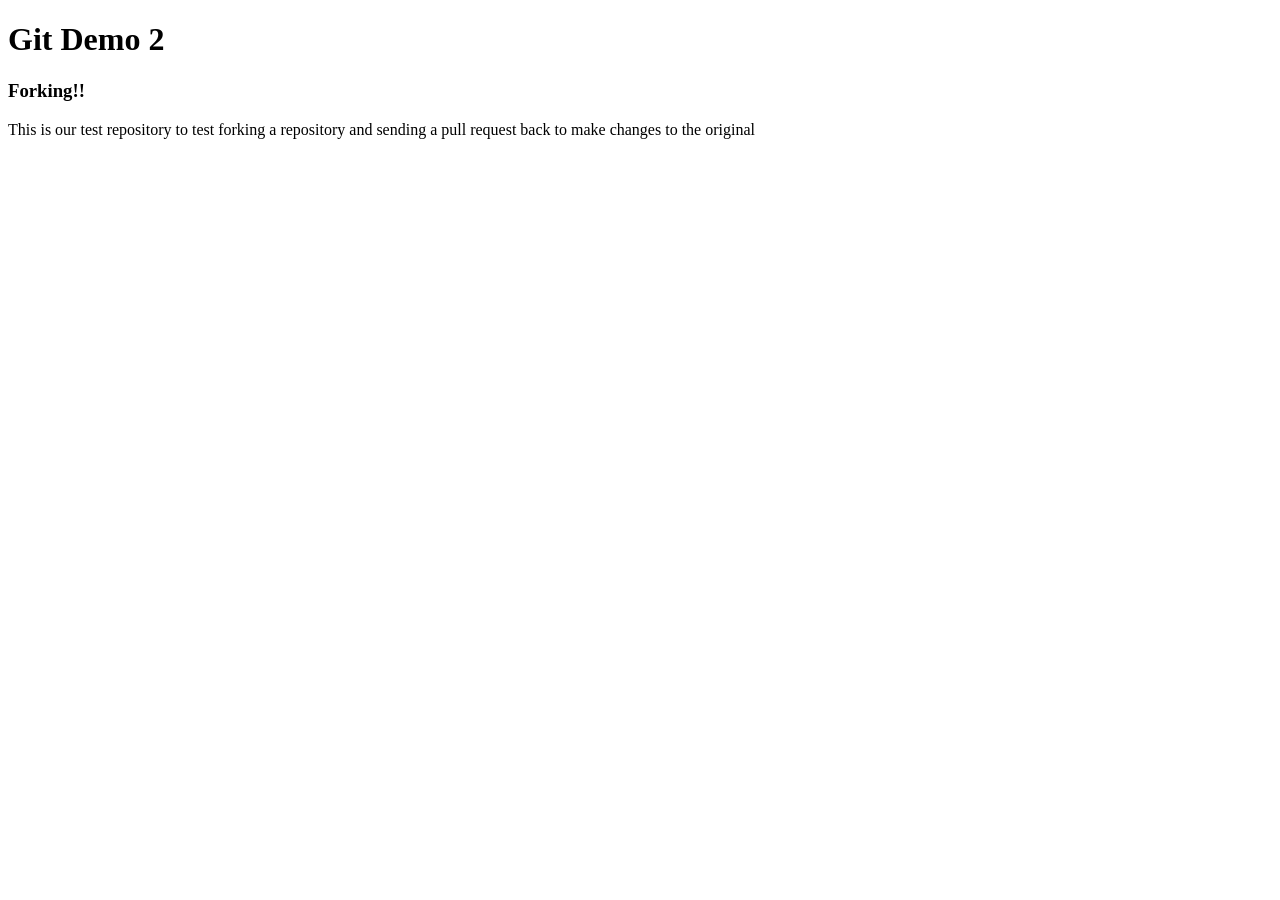
<file: demo2.html>
<!DOCTYPE html>
<html>
  <head>
    <title>Git Demo Index Page</title>
  </head>
  <body>
    <h1>Git Demo 2</h1>
    <h3>Forking!!</h3>
    <p>This is our test repository to test forking a repository and sending a pull request back to make changes to the original</p>
    <!-- Add some information about yourself below -->
    <!-- Your name -->

    <!-- Your GitHub user name -->
    
    <!-- Your favorite coding language -->

  </body>
</html>
</file>
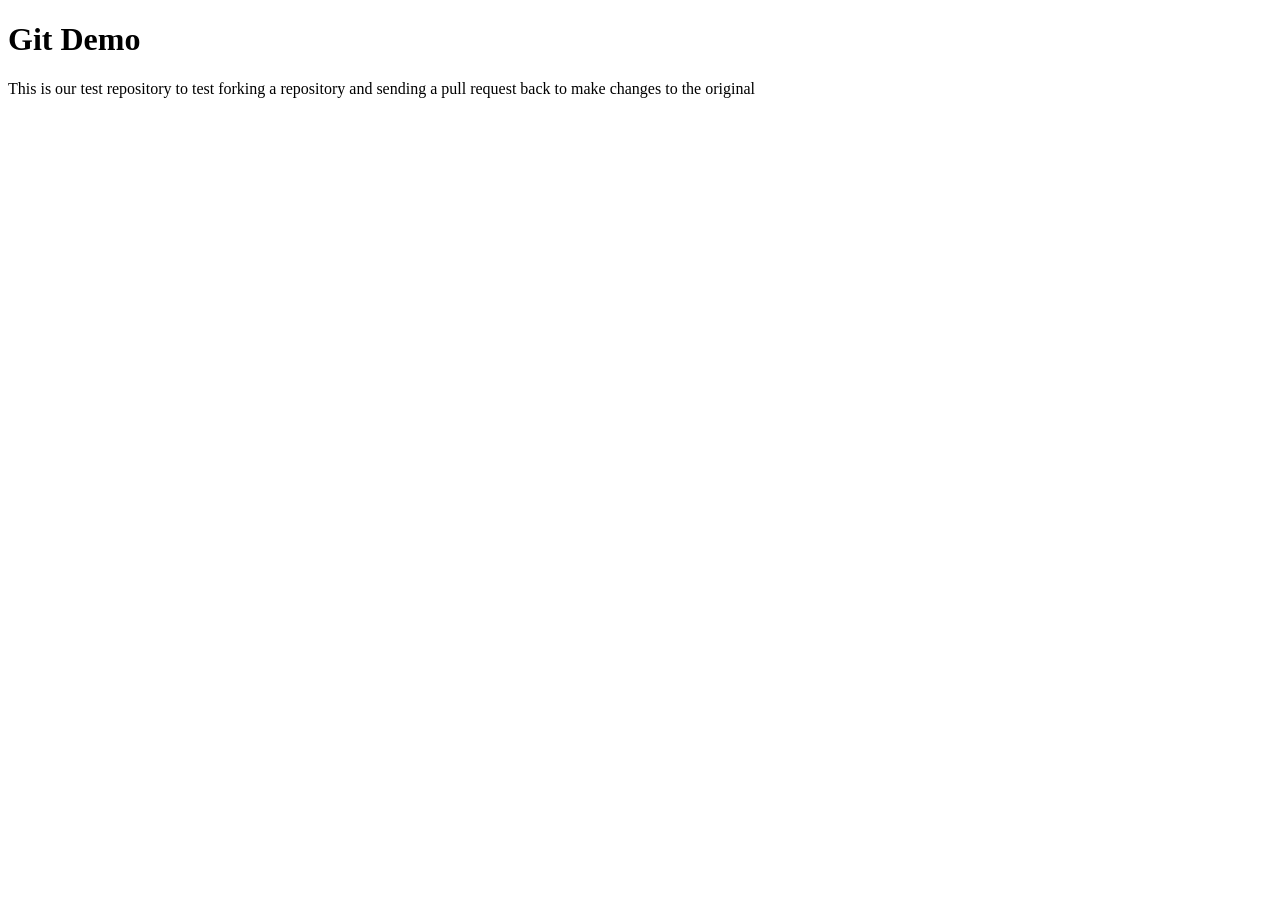
<file: demo_index.html>
<!DOCTYPE html>
<html>
  <head>
    <title>Git Demo Index Page</title>
  </head>
  <body>
    <h1>Git Demo</h1>
    <p>This is our test repository to test forking a repository and sending a pull request back to make changes to the original</p>
    <!-- Add some information about yourself below -->
    <!-- Ayah -->

    <!-- Ayah Safi -->
    
    <!-- JS -->

  </body>
</html>
</file>
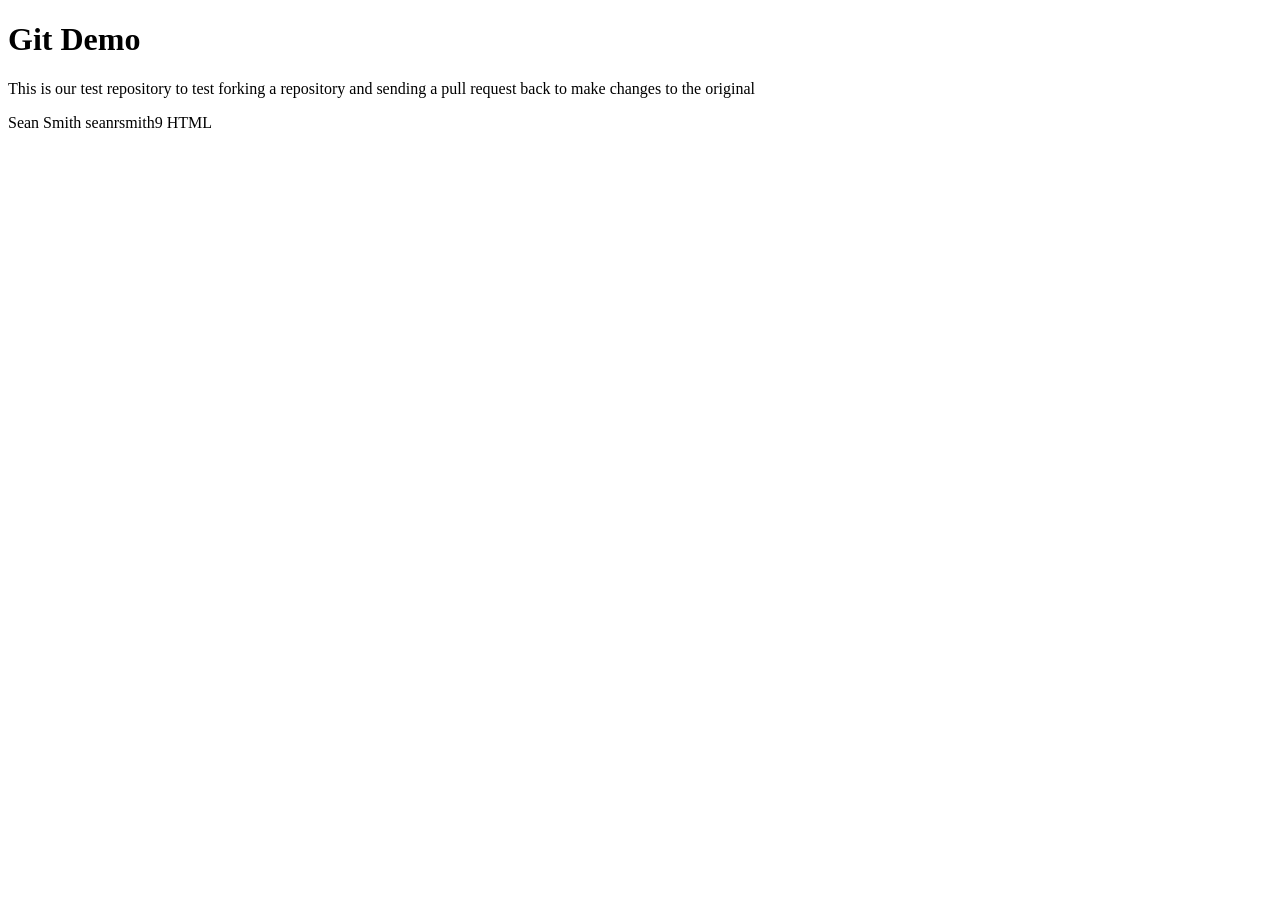
<file: Asgn5/demo_index.html>
<!DOCTYPE html>
<html>
  <head>
    <title>Git Demo Index Page</title>
  </head>
  <body>
    <h1>Git Demo</h1>
    <p>This is our test repository to test forking a repository and sending a pull request back to make changes to the original</p>
    <!-- Add some information about yourself below -->
    <!-- Your name -->
    Sean Smith
    <!-- Your GitHub user name -->
    seanrsmith9
    <!-- Your favorite coding language -->
    HTML
  </body>
</html>
</file>
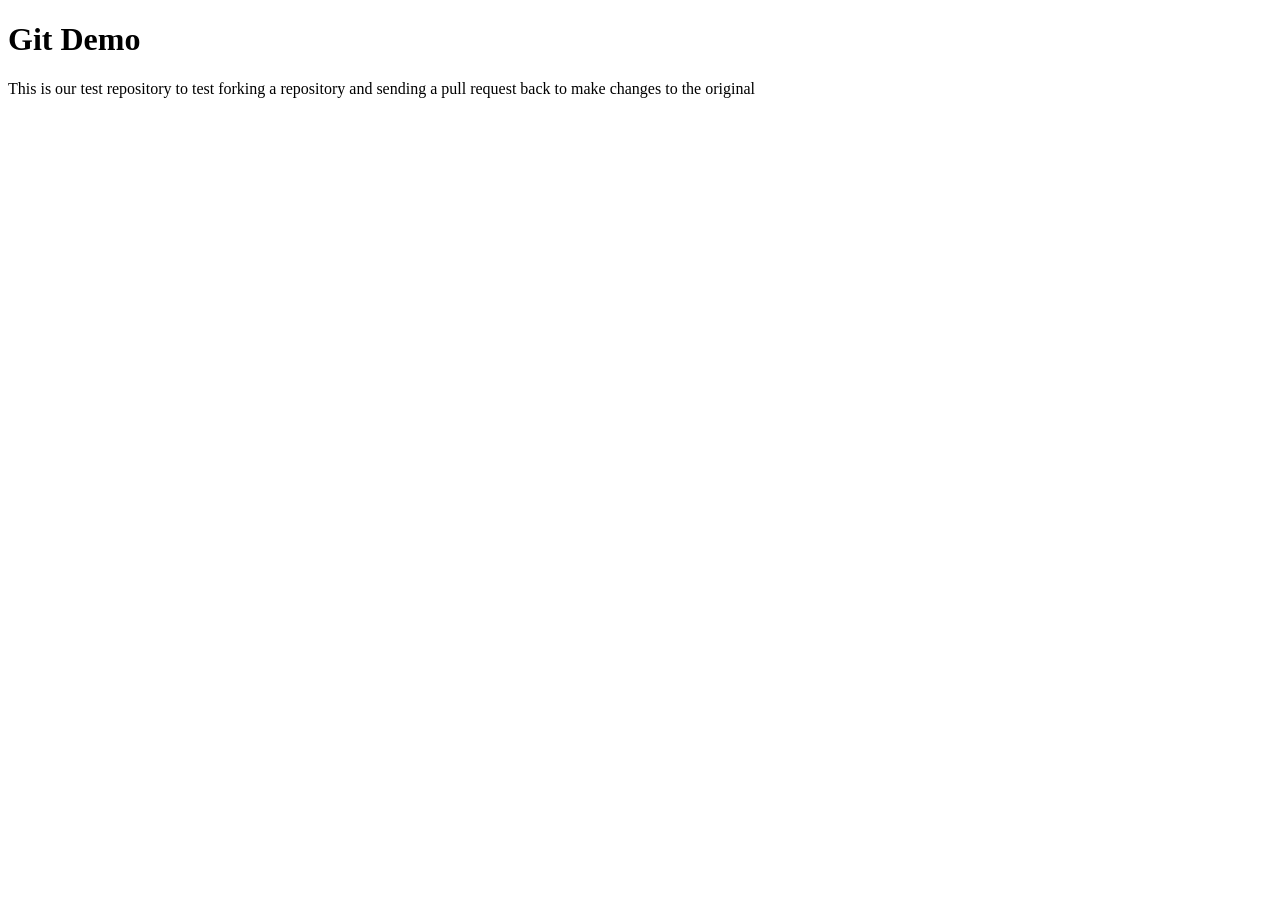
<file: Git Assignment V/demo_index.html>
<!DOCTYPE html>
<html>
  <head>
    <title> New and Improved Git Demo Index Page</title>
  </head>
  <body>
    <h1>Git Demo</h1>
    <p>This is our test repository to test forking a repository and sending a pull request back to make changes to the original</p>
    <!-- Add some information about yourself below -->
    <!-- Your name -->

    <!-- Your GitHub user name -->
    
    <!-- Your favorite coding language -->

  </body>
</html>
</file>
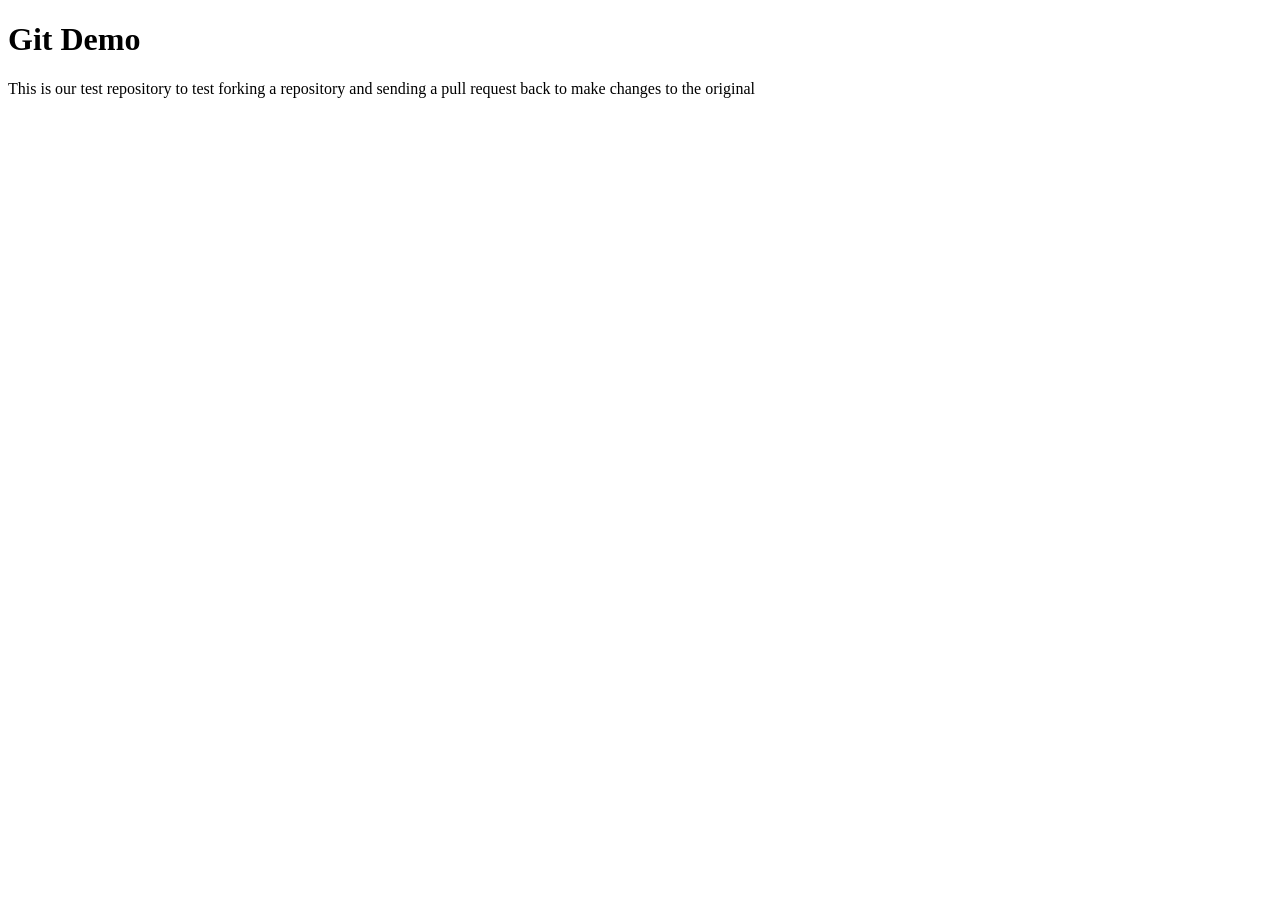
<file: Git Assignment V/untitled.html>
<!DOCTYPE html>
<html>
  <head>
    <title>Git Demo Index Page</title>
  </head>
  <body>
    <h1>Git Demo</h1>
    <p>This is our test repository to test forking a repository and sending a pull request back to make changes to the original</p>
    <!-- Add some information about yourself below -->
    <!-- Your name -->

    <!-- Your GitHub user name -->
    
    <!-- Your favorite coding language -->

  </body>
</html>
</file>
